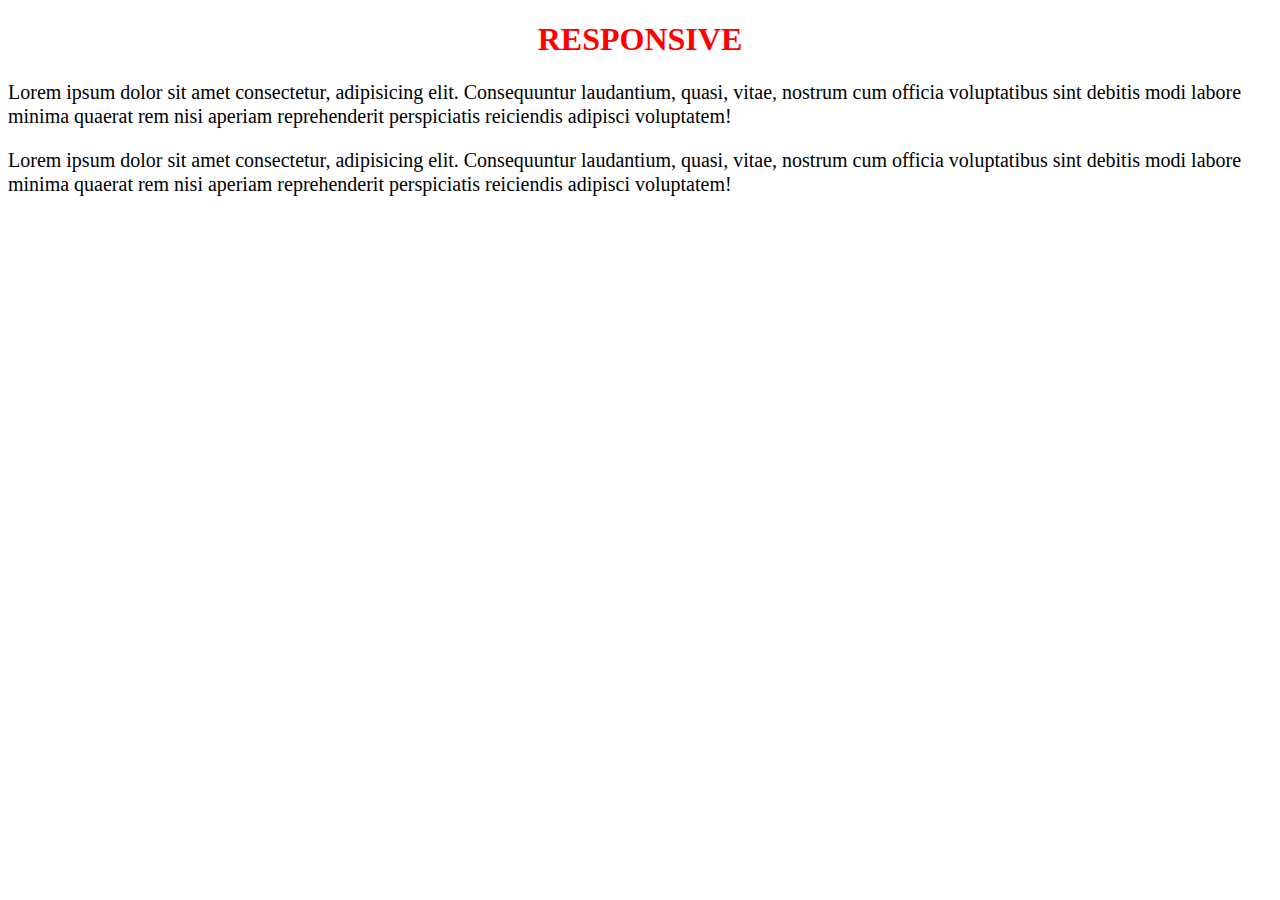
<file: sudy.html>
<!DOCTYPE html>
<html lang="en">
<head>
    <meta charset="UTF-8">
    <meta name="viewport" content="width=device-width, initial-scale=1.0">
    <title>Document</title>
    <link rel="stylesheet" href="./study.css">
</head>
<body>
    <h1 id="res">RESPONSIVE</h1>
    <p class="para">Lorem ipsum dolor sit amet consectetur, adipisicing elit. Consequuntur laudantium, quasi, vitae, nostrum cum officia voluptatibus sint debitis modi labore minima quaerat rem nisi aperiam reprehenderit perspiciatis reiciendis adipisci voluptatem!
    </p>
    <p class="para">Lorem ipsum dolor sit amet consectetur, adipisicing elit. Consequuntur laudantium, quasi, vitae, nostrum cum officia voluptatibus sint debitis modi labore minima quaerat rem nisi aperiam reprehenderit perspiciatis reiciendis adipisci voluptatem!
    </p>

</body>
</html>
</file>
<file: study.css>
#res{
    text-align: center;
    color: red;
}

.para{
    font-size: 20px;
    line-height: 1.2;
    
}

@media (max-width:640px){
    #res{
    text-align: left;
    color: rgb(140, 0, 255);
}
.para{
    font-size: 25px;
    line-height: 1.5;
    color: darkgreen;
}

}

@media (min-width:641px) and (max-width:1006px){
  .para{
    color: aquamarine !important;
  }
}
</file>
